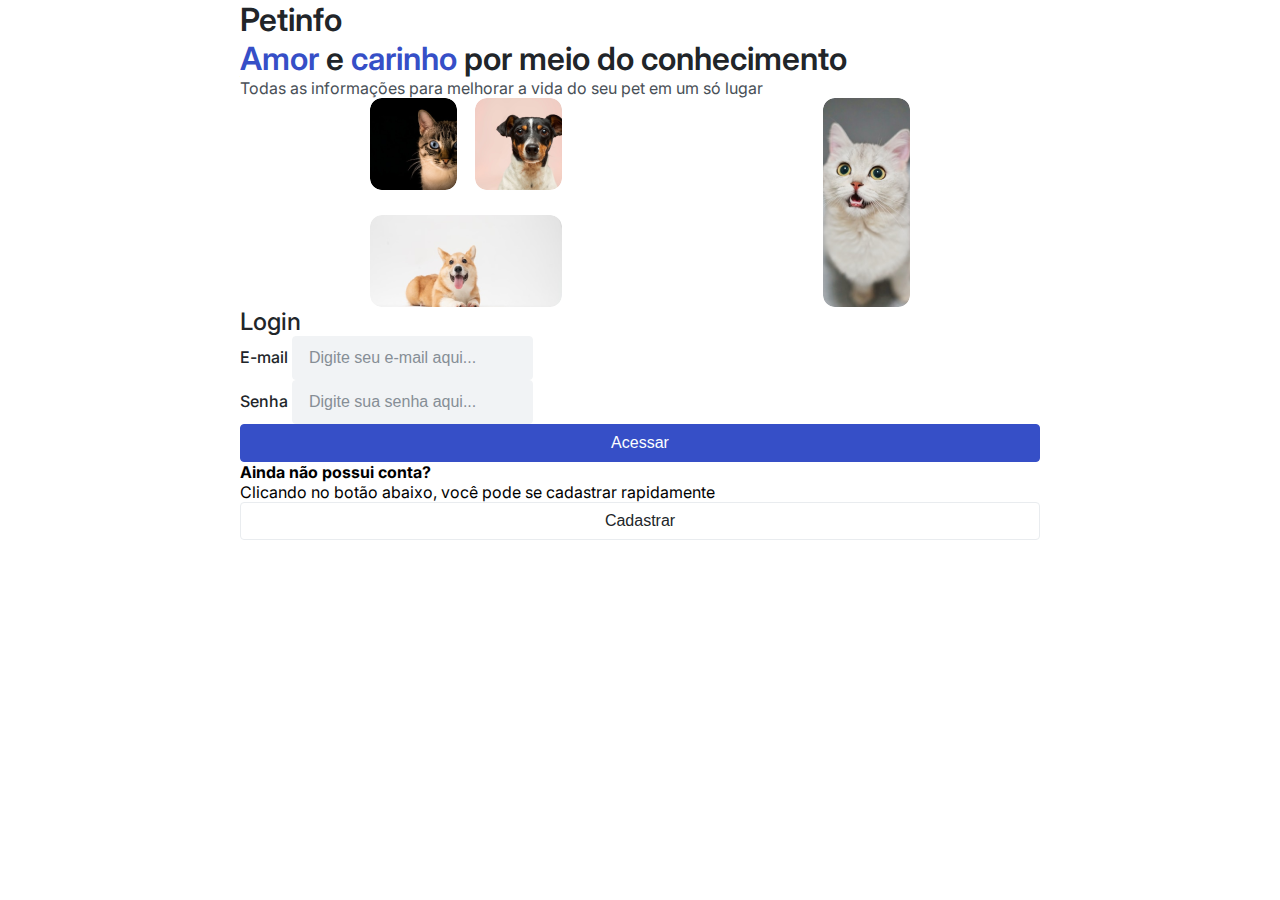
<file: index.html>
<!DOCTYPE html>
<html lang="pt-br">
<head>
    <meta charset="UTF-8">
    <meta http-equiv="X-UA-Compatible" content="IE=edge">
    <meta name="viewport" content="width=device-width, initial-scale=1.0">
    <link rel="shortcut icon" href="./assets/pet6.png" type="image/x-icon">
    <link rel="stylesheet" href="./styles/globalStyles.css">
    <link rel="stylesheet" href="./styles/fonts.css">
    <link rel="stylesheet" href="./styles/colors.css">
    <link rel="stylesheet" href="./styles/images.css">
    <link rel="stylesheet" href="./styles/input.css">
    <link rel="stylesheet" href="./styles/button.css">
    <link rel="stylesheet" href="./styles/aplica.css">
    <link rel="stylesheet" href="./pages/login/index.css">
    <title>Petinfo - Login</title>
</head>
<body>
    <div class="container page-content">

        <aside>
          <h1 class="title-1 gray-1">
            Petinfo
          </h1>
          <h2 class="title-1 gray-1">
            <span class="title-1 brand-1">Amor</span> e <span class="title-1 brand-1">carinho</span> por meio do conhecimento
          </h2>
          <p class="text-3 gray-3">
            Todas as informações para melhorar a vida do seu pet em um só lugar
          </p>
          <div class="pet-wrapper-3">
            <div class="pet-wrapper-2">
              <div class="pet-wrapper-1">
                <div class="img-pet-1">
                  <img src="./assets/pet5.png" alt="Pet">
                </div>
                <div class="img-pet-1">
                  <img src="./assets/pet6.png" alt="Pet">
                </div>
              </div>
              <div class="img-pet-2">
                  <img src="./assets/pet7.png" alt="Pet">
            </div>
        </div>
        <div class="img-pet-3">
                <img src="./assets/pet8.png" alt="Pet">
            </div>
          </div>
        </aside>
    
        <main>
          <h2 class="title-3 gray-1">
            Login
          </h2>
          <form id="login-form">
    
            <div>
    
              <label class="text-2 gray-1" for="email">
                E-mail
              </label>
              <input class="input-form" id="email" name="email" type="email" placeholder="Digite seu e-mail aqui..." required="true">
    
            </div>
    
            <div>
    
              <label class="text-2 gray-1" for="password">
                Senha
              </label>
              <input class="input-form" id="password" name="password" type="password" placeholder="Digite sua senha aqui..." required="true">
              <span id="wrong-password-span" class="text-4 alert-1 transparent">
                E-mail e/ou senha incorretos
              </span>
    
            </div>
    
            <button id="btn-access" class="btn-form-1" type="submit">
              Acessar
            </button>        
    
          </form>
    
          <section>
    
            <h4>
              Ainda não possui conta?
            </h4>
    
            <p>
              Clicando no botão abaixo, você pode se cadastrar rapidamente
            </p>
    
            <a href="./pages/register/index.html">
              <button class="btn-form-2">
                Cadastrar
              </button>
            </a>
    
          </section>
        </main>
    
      </div>
    
</body>
</html>
</file>
<file: styles/globalStyles.css>
@import url('https://fonts.googleapis.com/css2?family=Inter:wght@100;200;300;400;500;600;700;800;900&display=swap');

* {
  margin: 0;
  padding: 0;
  box-sizing: border-box;
}

ul {
  list-style: none;
}

a {
  text-decoration: none;
}

:root {
  --brand100: #364FC7;
  --brand200: #3B56D9;
  --gray100: #212529;
  --gray200: #343A40;
  --gray300: #495057;
  --gray400: #868E96;
  --gray500: #ADB5BD;
  --gray600: #E9ECEF;
  --gray700: #F1F3F5;
  --gray800: #F8F9FA;
  --gray900: #FCFEFF;
  --alert100: #C73650;
  --alert200: #DB3C58;
  --success100: #087F5B;
  --modal-background: rgba(30, 30, 30, 0.5);

  --font-size-1: 2rem;
  --font-size-2: 1.5rem;
  --font-size-3: 1.25rem;
  --font-size-4: 1.125rem;
  --font-size-5: 1rem;
  --font-size-6: 0.875rem;
  --font-size-7: 0.75rem;

  --font-family-default: 'Inter', sans-serif;

  --radius-1: 0.25rem;
  --radius-2: 0.5rem;
  --radius-3: 0.75rem;
  --radius-4: 1rem;
  --radius-rounded: 50%;
}

body {
  font-family: var(--font-family-default);
}

.container {
  width: 100%;
  max-width: 50rem;  
  margin: 0 auto;
}

.spinner {
  animation: spinner 1s infinite;
}

@keyframes spinner {
  0% {
    transform: rotate(0);
  }

  100% {
    transform: rotate(360deg);
  }
}

.hidden {
  display: none;
}
</file>
<file: styles/fonts.css>
.title-1 {
    font-size: var(--font-size-1);
    font-weight: 600;
  }
  
  .title-2 {
    font-size: var(--font-size-2);
    font-weight: 600;
  }
  
  .title-3 {
    font-size: var(--font-size-2);
    font-weight: 500;
  }
  
  .text-1 {
    font-size: var(--font-size-3);
    font-weight: 500;
  }
  
  .text-2 {
    font-size: var(--font-size-5);
    font-weight: 500;
  }
  
  .text-3 {
    font-size: var(--font-size-5);
    font-weight: 400;
  }
  
  .text-4 {
    font-size: var(--font-size-6);
    font-weight: 500;
  }
  
  .text-5 {
    font-size: var(--font-size-6);
    font-weight: 400;
  }
</file>
<file: styles/colors.css>
.brand-1 {
    color: var(--brand100);
  }
  
  .bg-brand-1 {
    background-color: var(--brand100);
  }
  
  .brand-2 {
    color: var(--brand200);
  }
  
  .bg-brand-2 {
    background-color: var(--brand200);
  }
  
  .gray-1 {
    color: var(--gray100);
  }
  
  .bg-gray-1 {
    background-color: var(--gray100);
  }
  
  .gray-2 {
    color: var(--gray200);
  }
  
  .bg-gray-2 {
    background-color: var(--gray200);
  }
  
  .gray-3 {
    color: var(--gray300);
  }
  
  .bg-gray-3 {
    background-color: var(--gray300);
  }
  
  .gray-4 {
    color: var(--gray400);
  }
  
  .bg-gray-4 {
    background-color: var(--gray400);
  }
  
  .gray-5 {
    color: var(--gray500);
  }
  
  .bg-gray-5 {
    background-color: var(--gray500);
  }
  
  .gray-6 {
    color: var(--gray600);
  }
  
  .bg-gray-6 {
    background-color: var(--gray600);
  }
  
  .gray-7 {
    color: var(--gray700);
  }
  
  .bg-gray-7 {
    background-color: var(--gray700);
  }
  
  .gray-8 {
    color: var(--gray800);
  }
  
  .bg-gray-8 {
    background-color: var(--gray800);
  }
  
  .gray-9 {
    color: var(--gray900);
  }
  
  .bg-gray-9 {
    background-color: var(--gray900);
  }
  
  .alert-1 {
    color: var(--alert100);
  }
  
  .bg-alert-1 {
    background-color: var(--alert100);
  }
  
  .alert-2 {
    color: var(--alert200);
  }
  
  .bg-alert-2 {
    background-color: var(--alert200);
  }
  
  .success-1 {
    color: var(--success100);
  }
  
  .bg-success-1 {
    background-color: var(--success100);
  }
  
  .transparent {
    color: transparent;
  }
  
  .bg-transparent {
    background-color: transparent;
  }
</file>
<file: styles/images.css>
.pet-wrapper-1 {
    display: flex;
    justify-content: space-between;
    width: 12rem;
  }
  
  .pet-wrapper-2 {
    display: flex;
    flex-direction: column;
    gap: 0.5rem;
    justify-content: space-between;
  }
  
  .pet-wrapper-3 {
    display: flex;
    height: 13.063rem;
    width: 100%;
    justify-content: space-around; 
    
  }
  
  .img-pet-1 {
    width: 5.438rem;
    height: 5.75rem;
    border-radius: var(--radius-3);
    overflow: hidden;
    object-fit: cover;
  }
  
  .img-pet-2 {
    width: 12rem;
    height: 5.75rem;
    border-radius: var(--radius-3);
    overflow: hidden;
    object-fit: cover;
  }
  
  .img-pet-3 {
    width: 5.438rem;
    height: 13.063rem;
    border-radius: var(--radius-3);
    overflow: hidden;
    object-fit: cover;
  }
  
  .pet-wrapper-3 img{ 
    object-fit: cover;
  }
</file>
<file: styles/input.css>
.input-form {
    background-color: var(--gray700);
    height: 2.75rem;
  
    padding: 0 1rem;
  
    border-radius: var(--radius-1);
    border: 1px solid var(--gray700);
    outline: none;
  
    color: var(--gray100);
    font-size: var(--font-size-5);
    font-weight: 400;
  }
  
  .input-form:focus {
    border: 1px solid var(--gray500);
  }
  
  .input-form::placeholder {
    color: var(--gray400);
    font-size: var(--font-size-5);
    font-weight: 400;
  }
  
  textarea {
    padding: 1rem;
    height: 10rem;
    border-radius: var(--radius-1);
    border: 1px solid var(--gray600);
    outline: none;
    resize: none;
  
    background-color: var(--gray700);
  
    font-family: var(--font-family-default);
    color: var(--gray100);
    font-size: var(--font-size-5);
    font-weight: 400;
  }
  
  textarea::placeholder {
    font-family: var(--font-family-default);
    color: var(--gray400);
    font-size: var(--font-size-5);
    font-weight: 400;
  }
</file>
<file: styles/button.css>
button {
  cursor: pointer;
}

button:hover {
  opacity: 0.7; ;
}

.btn-form-1 {
  height: 2.375rem;
  width: 100%;
  padding: 0 1rem;

  border: 1px solid var(--brand100);
  background-color: var(--brand100);
  border-radius: var(--radius-1);
  
  color: var(--gray900);
  font-size: var(--font-size-5);
  font-weight: 500;
}

.btn-form-2 {
  height: 2.375rem;
  width: 100%;
  padding: 0 1rem;

  border: 1px solid var(--gray600);
  background-color: transparent;
  border-radius: var(--radius-1);
  
  color: var(--gray100);
  font-size: var(--font-size-5);
  font-weight: 500;
}

.btn-register-header {
  border: 1px solid var(--gray600);
  border-radius: var(--radius-1);

  background-color: transparent;

  padding: 0.25rem;

  color: var(--gray100);
  font-size: var(--font-size-5);
  font-weight: 500;
}

.create-post {

  height: 2.375rem;
  background-color: var(--brand100);
  padding: 0 1rem;

  border: none;
  border-radius: var(--radius-1);

  color: var(--gray900);
  font-size: var(--font-size-5);
  font-weight: 500; 

}

.delete-post {
  height: 2.375rem;
  background-color: var(--alert100);
  padding: 0 1rem;

  border: none;
  border-radius: var(--radius-1);

  color: var(--gray900);
  font-size: var(--font-size-5);
  font-weight: 500; 
}

.close-modal-post {
  height: 2.375rem;
  background-color: var(--gray600);
  padding: 0 1rem;
  
  border: none;
  border-radius: var(--radius-1);

  color: var(--gray400);
  font-size: var(--font-size-5);
  font-weight: 500; 
}

.btn-card {
  padding: 0.25rem;

  background-color: transparent;
  border: 1px solid var(--gray600);

  font-size: var(--font-size-6);
  font-weight: 500;
  color: var(--gray100);
}

.access-post {
  border: none;

  background-color: transparent;

  width: fit-content;

  color: var(--brand100);

  font-size: var(--font-size-5);
  font-weight: 500;
}

.access-post:hover {
  text-decoration: underline;
}

.btn-close-modal {
  width: 2rem;
  height: 2rem;
  background-color: var(--gray600);

  border: none;
  border-radius: var(--radius-1);
}

.btn-disabled {
  background-color: var(--gray600);
  color: var(--gray400);
  cursor: default;
  border: none;
}

.btn-disabled:hover {
  opacity: 1;
  text-decoration: none;  
}
</file>
<file: styles/aplica.css>
.toltip {
    width: 100%;
    max-width: 28rem;
    height: 8rem;
  
    border-radius: var(--radius-1);
  
    position: fixed;
    bottom: 1rem;
    right: 1rem;
  
    display: flex;
    flex-direction: column;
    gap: 1rem;
    padding: 1rem;
    justify-content: center;
  
    background-color: var(--gray800);
  
    animation: toltip 4000ms ;
  }
  
  .toltip-header {
    display: flex;
    gap: 1rem;
    align-items: center;
  }
  
  .check {
    width: 1rem;
    height: 1rem;
    background-color: var(--success100);
    border-radius: var(--radius-rounded);
    background-image: url(../assets/img/check.png);
    background-position: center;
    background-repeat: no-repeat;
    
  }
  
  .alert {
    width: 1rem;
    height: 1rem;
    background-color: var(--alert100);
    border-radius: var(--radius-rounded);
    display: flex;
    align-items: center;
    justify-content: center;
  }
  
  .link-toltip {
    text-decoration: underline;
    color: var(--brand100);
  }
  
  .link-toltip:hover {
    color: var(--brand200);
  }
  
  @keyframes toltip {
    0% {
      margin-bottom: -12rem;
    }
    25% {
      margin-bottom: 0;
    }
    50% {
      margin-bottom: 0;
    }
    75% {
      margin-bottom: 0;
    }
    100% {
      margin-bottom: -12rem;
    }
  }
  
  @media (max-width: 700px) {
  
    .toltip {
      right: 0;
    }
  
  }
</file>
<file: pages/login/index.css>
/* Desenvolva a estilização da sua página aqui */
</file>
